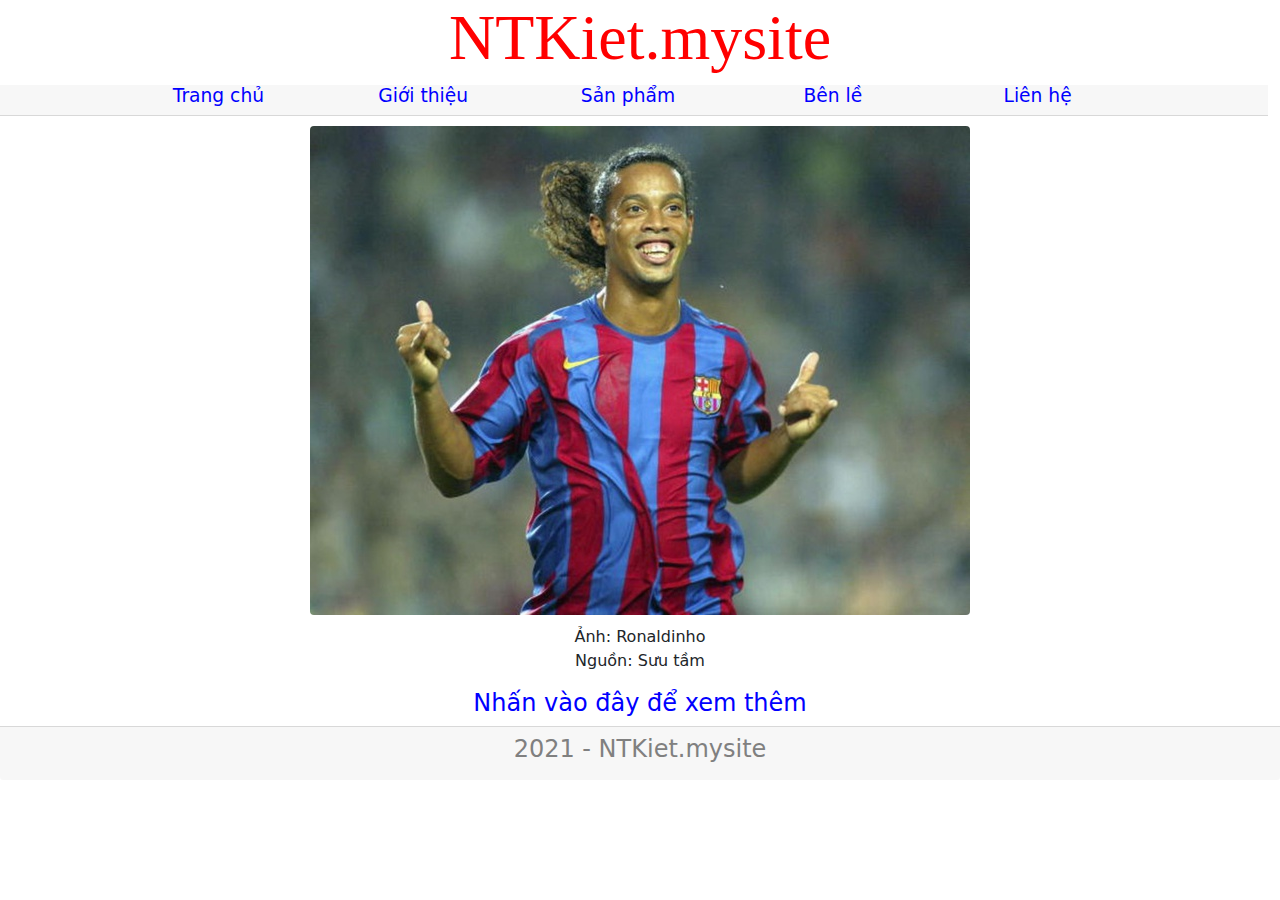
<file: index.html>
<!doctype html>
<html>
<head>
<meta charset="utf-8">
	<meta name="viewport" content="width=device-width, initial-scale=1">
	<link rel="stylesheet" href="css/bootstrap.css">
	<link rel="stylesheet" href="css/style.css">
<title>NTKiet.mysite</title>
</head>

<body>
	<header>
		<div class="header-1">
			<a href="index.html"><h1 class="text-center">NTKiet.mysite</h1></a>
		</div>
		
		<div class="card-header row">
			<div class="col"><a href="index.html"><h4 class="text-center">Trang chủ</h4></a></div>
			<div class="col"><a href="GioiThieu.html"><h4 class="text-center">Giới thiệu</h4></a></div>
			<div class="col"><a href="SanPham.html"><h4 class="text-center">Sản phẩm</h4></a></div>
			<div class="col"><a href="BenLe.html"><h4 class="text-center">Bên lề</h4></a></div>
			<div class="col"><a href="LienHe.html"><h4 class="text-center">Liên hệ</h4></a></div>
		</div>
	</header>
	
	<main>
		<div class="container">
			<div class="text-center">
				<img src="img/Ronaldinho.jpg" class="rounded" alt="Anh-1">
				<p class="text-center">Ảnh: Ronaldinho <br> Nguồn: Sưu tầm</p>
			</div>
			
			<a href="More.html"><h4 class="text-center">Nhấn vào đây để xem thêm</h4></a>
		</div>
	</main>
	
	<footer>
		<div class="card-footer">
			<h2 class="text-center">2021 - NTKiet.mysite</h2>
		</div>
	</footer>
	
<!--	Bootstrap-->
	<script src="js/bootstrap.js"></script>
	<script src="js/bootstrap.bundle.js"></script>
</body>
</html>
</file>
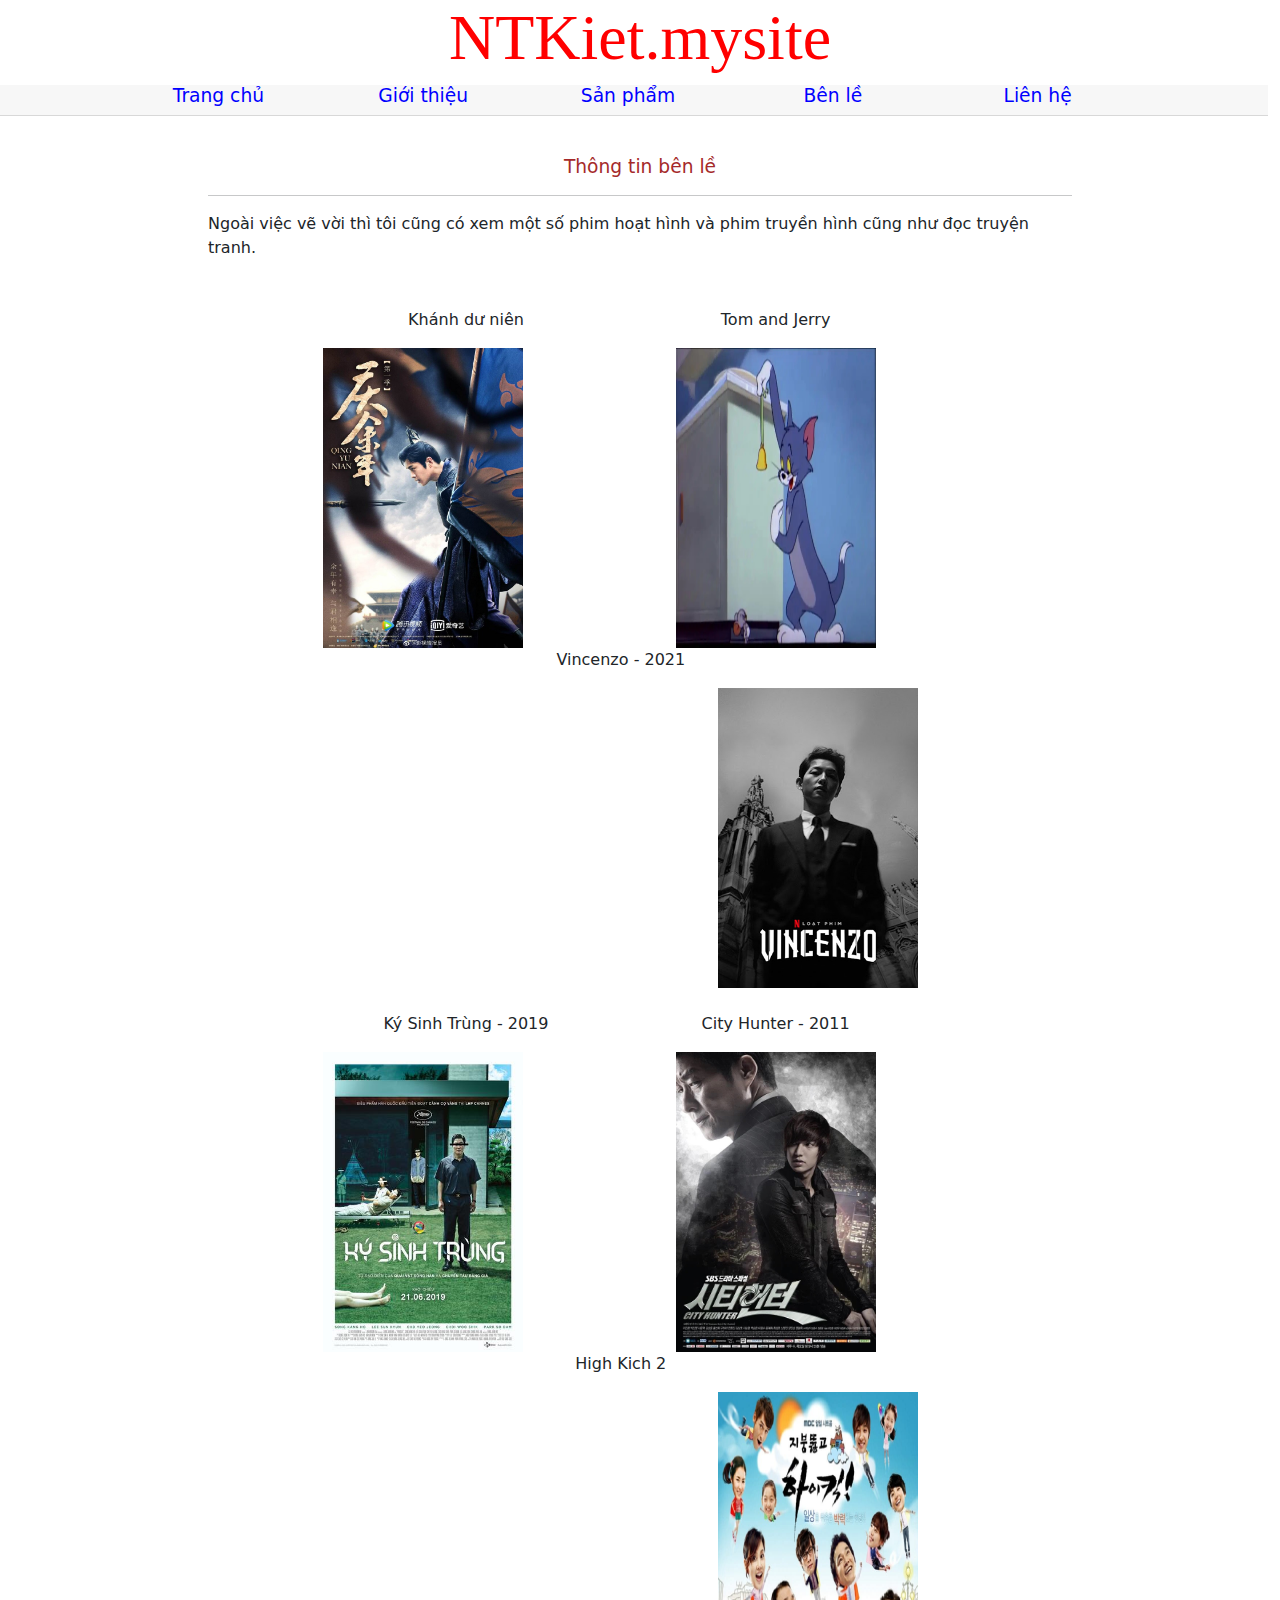
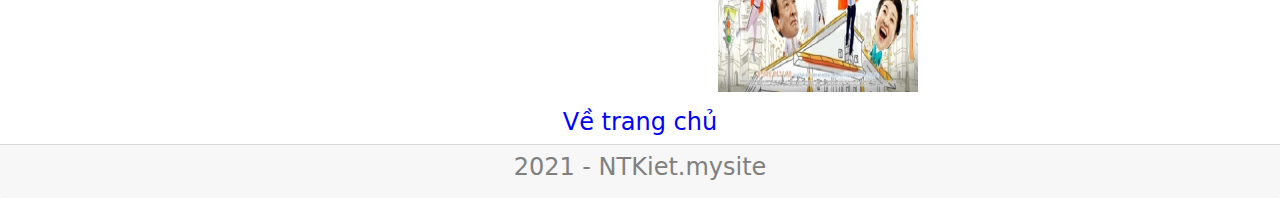
<file: BenLe.html>
<!doctype html>
<html>
<head>
<meta charset="utf-8">
	<meta name="viewport" content="width=device-width, initial-scale=1">
	<link rel="stylesheet" href="css/bootstrap.css">
	<link rel="stylesheet" href="css/benle.css">
<title>Bên lề</title>
</head>

<body>
	<header>
		<div class="header-1">
			<a href="index.html"><h1 class="text-center">NTKiet.mysite</h1></a>
		</div>
		
		<div class="card-header row">
			<div class="col"><a href="index.html"><h4 class="text-center">Trang chủ</h4></a></div>
			<div class="col"><a href="GioiThieu.html"><h4 class="text-center">Giới thiệu</h4></a></div>
			<div class="col"><a href="SanPham.html"><h4 class="text-center">Sản phẩm</h4></a></div>
			<div class="col"><a href="BenLe.html"><h4 class="text-center">Bên lề</h4></a></div>
			<div class="col"><a href="LienHe.html"><h4 class="text-center">Liên hệ</h4></a></div>
		</div>
	</header>
	
	<main>
		<section class="section-1">
			<div class="card-body">
				<br>
				<h5 class="text-center">Thông tin bên lề</h5>
				<hr>
				<p>Ngoài việc vẽ vời thì tôi cũng có xem một số phim hoạt hình và phim truyền hình cũng như đọc truyện tranh.</p>
			</div>
		</section>
			
		<section class="section-2">
			<div class="card-body">
				<div class="container">
					<div class="row">
						<div class="col text-center">
							<p>Khánh dư niên</p>
							<img src="img/KDN-3.jpg" class="float-start" alt="Hinh-1" style="width: 200px">
						</div>
						
						<div class="col text-center">
							<p>Tom and Jerry</p>
							<img src="img/Tom&Jerry-1.jpg" class="mx-auto d-block" alt="Hinh-2" style="width: 200px; height: 300px">
						</div>
						
						<div class="col text-center">
							<p>Vincenzo - 2021</p>
							<img src="img/Vincenzo-2021.jpg" class="float-end" alt="Hinh-3" style="width: 200px; height: 300px">
						</div>
					</div>
					
					<br>
					
					<div class="container-1">
						<div class="row">
							<div class="col text-center">
								<p>Ký Sinh Trùng - 2019</p>
								<img src="img/Parasite-2019.jpg" class="float-start" alt="Hinh-4" style="width: 200px; height: 300px">
							</div>
							
							<div class="col text-center">
								<p>City Hunter - 2011</p>
								<img src="img/CityHunter-2011.jpg" class="mx-auto d-block" alt="Hinh-5" style="width: 200px; height: 300px">
							</div>
							
							<div class="col text-center">
								<p>High Kich 2</p>
								<img src="img/high-kick-2.jpg" class="float-end" alt="Hinh-6" style="width: 200px; height: 300px">
							</div>
						</div>
					</div>
				</div>
			</div>
		</section>
		
		<section class="section-3">
			<a href="index.html"><h4 class="text-center">Về trang chủ</h4></a>
		</section>
	</main>
	
	<footer>
		<div class="card-footer">
			<h2 class="text-center">2021 - NTKiet.mysite</h2>
		</div>
	</footer>
	
	<!--	Bootstrap-->
	<script src="js/bootstrap.js"></script>
	<script src="js/bootstrap.bundle.js"></script>
</body>
</html>
</file>
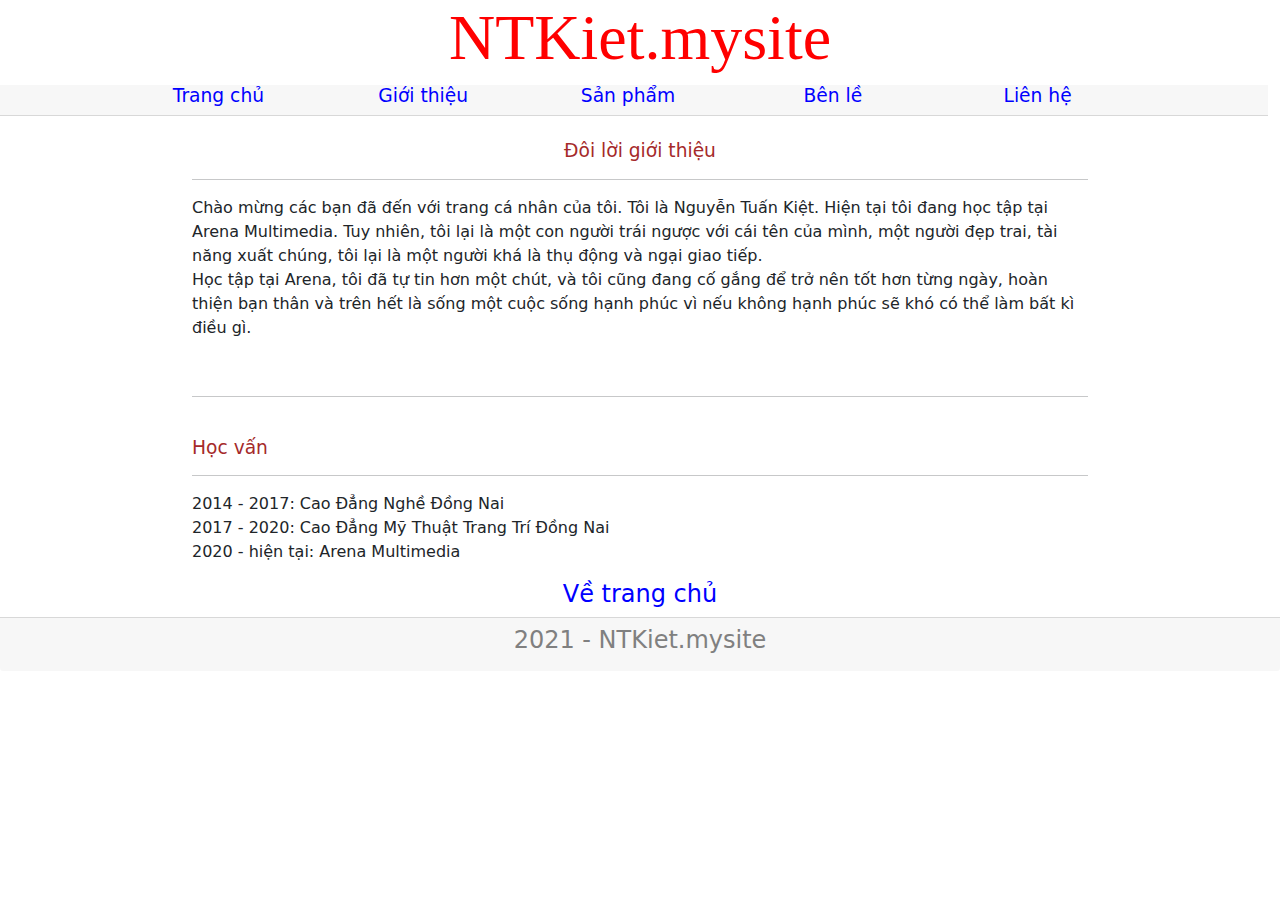
<file: GioiThieu.html>
<!doctype html>
<html>
<head>
<meta charset="utf-8">
	<meta name="viewport" content="width=device-width, initial-scale=1">
	<link rel="stylesheet" href="css/bootstrap.css">
	<link rel="stylesheet" href="css/gioithieu.css">
<title>Giới thiệu</title>
</head>

<body>
	<header>
		<div class="header-1">
			<a href="index.html"><h1 class="text-center">NTKiet.mysite</h1></a>
		</div>
		
		<div class="card-header row">
			<div class="col"><a href="index.html"><h4 class="text-center">Trang chủ</h4></a></div>
			<div class="col"><a href="GioiThieu.html"><h4 class="text-center">Giới thiệu</h4></a></div>
			<div class="col"><a href="SanPham.html"><h4 class="text-center">Sản phẩm</h4></a></div>
			<div class="col"><a href="BenLe.html"><h4 class="text-center">Bên lề</h4></a></div>
			<div class="col"><a href="LienHe.html"><h4 class="text-center">Liên hệ</h4></a></div>
		</div>
	</header>
	
	<main>
		<section class="section-1">
			<div class="card-body">
				<br>
				<h5 class="text-center">Đôi lời giới thiệu</h5>
				<hr>
				<p>Chào mừng các bạn đã đến với trang cá nhân của tôi. Tôi là Nguyễn Tuấn Kiệt. Hiện tại tôi đang học tập tại Arena Multimedia. Tuy nhiên, tôi lại là một con người trái ngược với cái tên của mình, một người đẹp trai, tài năng xuất chúng, tôi lại là một người khá là thụ động và ngại giao tiếp.
				<br>
				Học tập tại Arena, tôi đã tự tin hơn một chút, và tôi cũng đang cố gắng để trở nên tốt hơn từng ngày, hoàn thiện bạn thân và trên hết là sống một cuộc sống hạnh phúc vì nếu không hạnh phúc sẽ khó có thể làm bất kì điều gì.</p>
				<br>
				<hr>
				<br>
				<h5>Học vấn</h5>
				<hr>
				<p>2014 - 2017: Cao Đẳng Nghề Đồng Nai
				<br>2017 - 2020: Cao Đẳng Mỹ Thuật Trang Trí Đồng Nai
				<br>2020 - hiện tại: Arena Multimedia</p>
			</div>
		</section>
		
		<section class="section-2">
			<a href="index.html"><h4 class="text-center">Về trang chủ</h4></a>
		</section>
	</main>
	
	<footer>
		<div class="card-footer">
			<h2 class="text-center">2021 - NTKiet.mysite</h2>
		</div>
	</footer>
	
<!--	Bootstrap-->
	<script src="js/bootstrap.js"></script>
	<script src="js/bootstrap.bundle.js"></script>
</body>
</html>
</file>
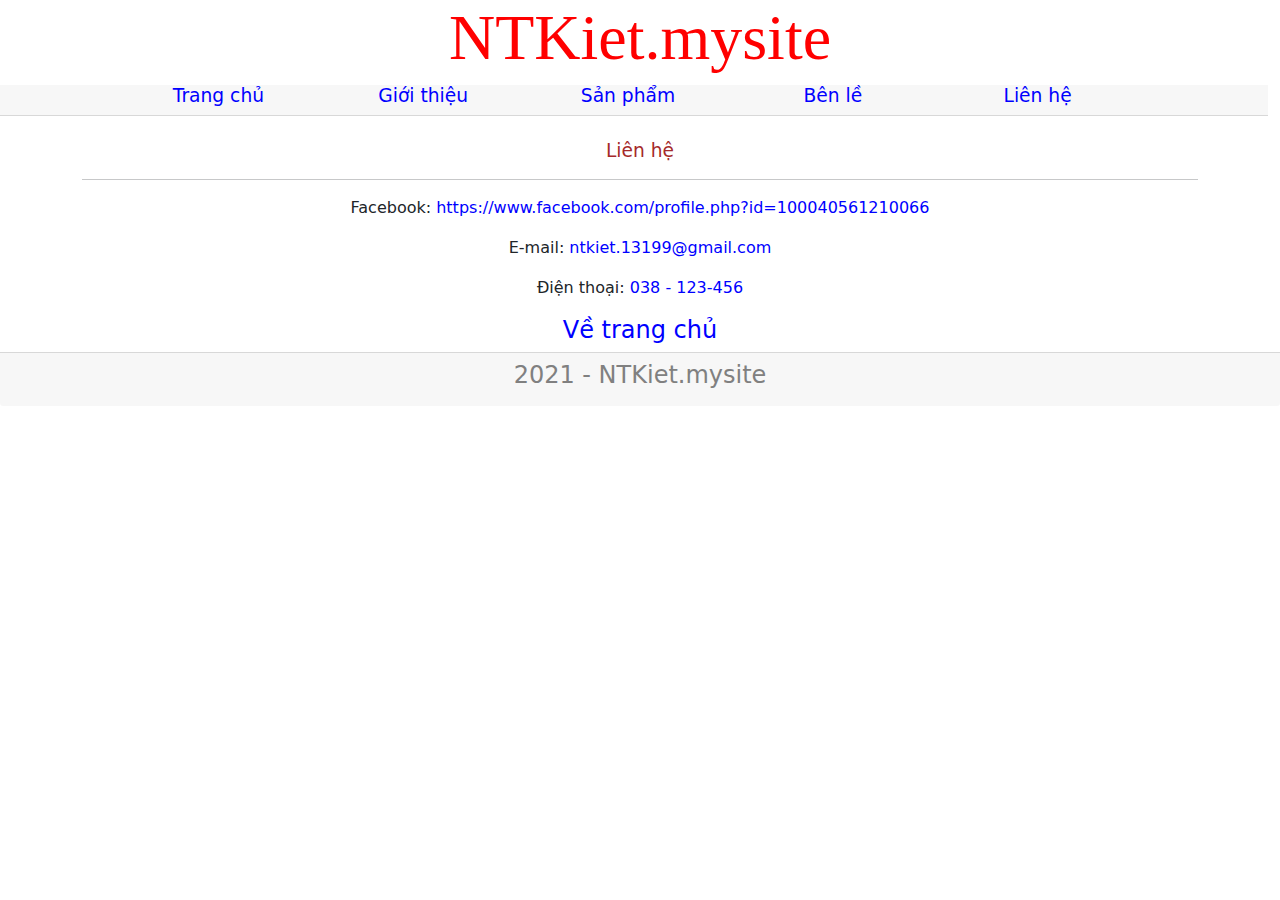
<file: LienHe.html>
<!doctype html>
<html>
<head>
<meta charset="utf-8">
	<meta name="viewport" content="width=device-width, initial-scale=1">
	<link rel="stylesheet" href="css/bootstrap.css">
	<link rel="stylesheet" href="css/lienhe.css">
<title>Liên hệ</title>
</head>

<body>
	<header>
		<div class="header-1">
			<a href="index.html"><h1 class="text-center">NTKiet.mysite</h1></a>
		</div>
		
		<div class="card-header row">
			<div class="col"><a href="index.html"><h4 class="text-center">Trang chủ</h4></a></div>
			<div class="col"><a href="GioiThieu.html"><h4 class="text-center">Giới thiệu</h4></a></div>
			<div class="col"><a href="SanPham.html"><h4 class="text-center">Sản phẩm</h4></a></div>
			<div class="col"><a href="BenLe.html"><h4 class="text-center">Bên lề</h4></a></div>
			<div class="col"><a href="LienHe.html"><h4 class="text-center">Liên hệ</h4></a></div>
		</div>
	</header>
	
	<main>
		<section class="section-1">
			<div class="container">
				<br>
				<h5 class="text-center">Liên hệ</h5>
				<hr>
				<div class="text-center">
					<p>Facebook: <a href="https://www.facebook.com/profile.php?id=100040561210066">https://www.facebook.com/profile.php?id=100040561210066</a></p>
					<p>E-mail: <a href="ntkiet.13199@gmail.com">ntkiet.13199@gmail.com</a></p>
					<p>Điện thoại: <a href="#">038 - 123-456</a></p>
				</div>
			</div>
			
			<section class="section-2">
				<a href="index.html"><h4 class="text-center">Về trang chủ</h4></a>
			</section>
		</section>
	</main>
	
	<footer>
		<div class="card-footer">
			<h2 class="text-center">2021 - NTKiet.mysite</h2>
		</div>
	</footer>
	
	<!--	Bootstrap-->
	<script src="js/bootstrap.js"></script>
	<script src="js/bootstrap.bundle.js"></script>
</body>
</html>
</file>
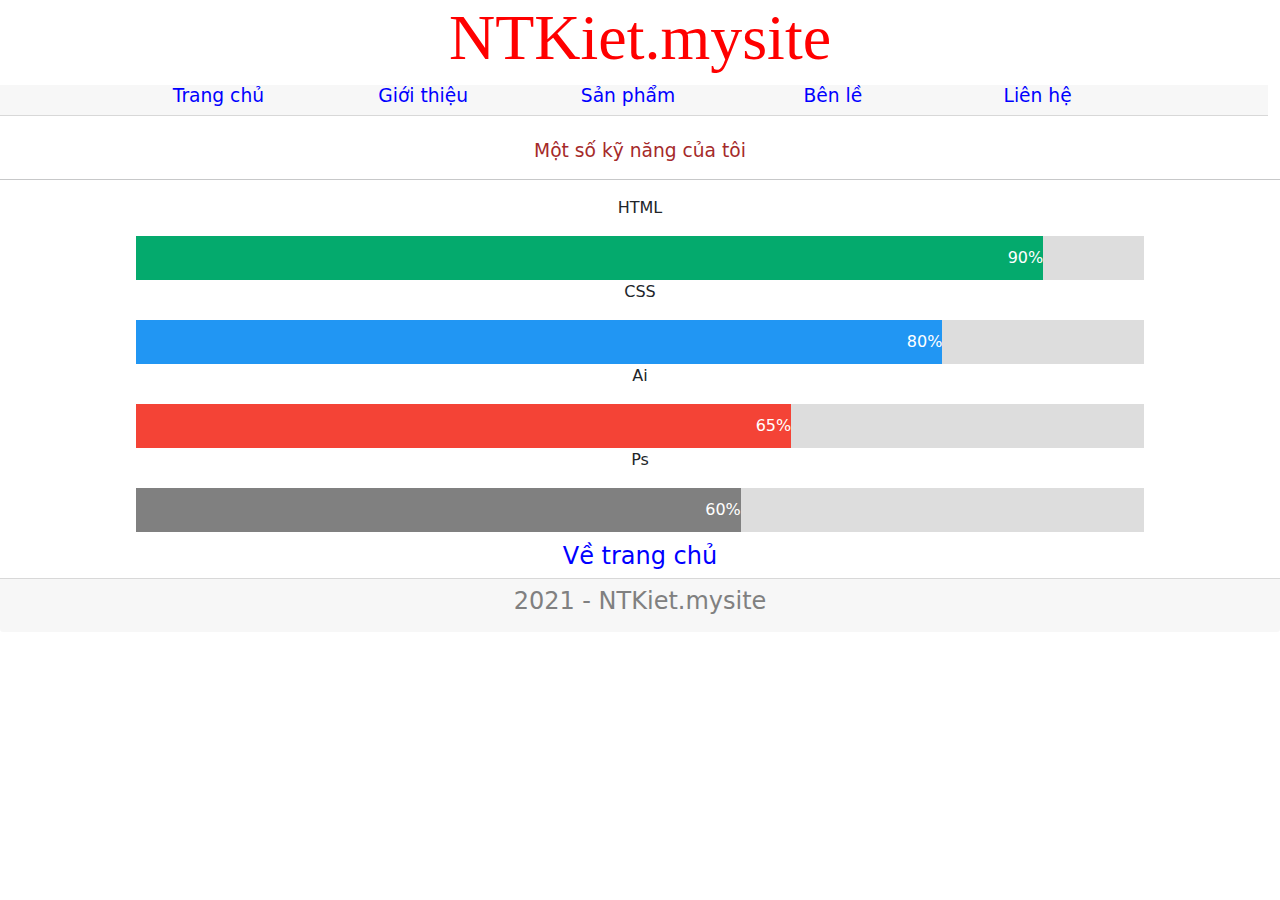
<file: More.html>
<!doctype html>
<html>
<head>
<meta charset="utf-8">
	<meta name="viewport" content="width=device-width, initial-scale=1">
	<link rel="stylesheet" href="css/bootstrap.css">
	<link rel="stylesheet" href="css/more.css">
<title>Thông tin thêm</title>
</head>

<body>
	<header>
		<div class="header-1">
			<a href="index.html"><h1 class="text-center">NTKiet.mysite</h1></a>
		</div>
		
		<div class="card-header row">
			<div class="col"><a href="index.html"><h4 class="text-center">Trang chủ</h4></a></div>
			<div class="col"><a href="GioiThieu.html"><h4 class="text-center">Giới thiệu</h4></a></div>
			<div class="col"><a href="SanPham.html"><h4 class="text-center">Sản phẩm</h4></a></div>
			<div class="col"><a href="BenLe.html"><h4 class="text-center">Bên lề</h4></a></div>
			<div class="col"><a href="LienHe.html"><h4 class="text-center">Liên hệ</h4></a></div>
		</div>
	</header>
	
	<main>
		<section class="section-1">
			<br>
			<h5 class="text-center">Một số kỹ năng của tôi</h5>
			<hr>
		</section>
		
		<section class="section-2">
			<p class="text-center">HTML</p>
			<div class="container-1">
  				<div class="skills html">90%</div>
			</div>

			<p class="text-center">CSS</p>
			<div class="container-1">
  				<div class="skills css">80%</div>
			</div>

			<p class="text-center">Ai</p>
			<div class="container-1">
  				<div class="skills ai">65%</div>
			</div>

			<p class="text-center">Ps</p>
			<div class="container-1">
  				<div class="skills ps">60%</div>
			</div>
		</section>
		
		<section class="section-3">
			<a href="index.html"><h4 class="text-center">Về trang chủ</h4></a>
		</section>
	</main>
	
	<footer>
		<div class="card-footer">
			<h2 class="text-center">2021 - NTKiet.mysite</h2>
		</div>
	</footer>
	
	<!--	Bootstrap-->
	<script src="js/bootstrap.js"></script>
	<script src="js/bootstrap.bundle.js"></script>
</body>
</html>
</file>
<file: css/style.css>
@charset "utf-8";
/* CSS Document */
*{
	margin: 0;
	padding: 0;
}

.row{
	width: 80%;
	padding: 0 10%;
}

.header-1 a{
	text-decoration: none;
	color: red;
}

.header-1 h1{
	font-size: 48pt;
	font-family: "Arial Black", "sans-serif";
}

.card-header{
	width: 100%;
}

.col a{
	text-decoration: none;
	color: blue;
}

.col a:hover{
	text-decoration: none;
	color: darkgray;
}

.col h4{
	font-size: 14pt;
}

.container a{
	text-decoration: none;
	color: blue;
}

.container a:hover{
	text-decoration: none;
	color: darkgray;
}

.card-footer h2{
	color: gray;
	font-size: 18pt;
}

.container .rounded{
	margin: 10px;
}

main h5{
	font-size: 14pt;
}

main p{
	font-size: 12pt;
}
</file>
<file: css/benle.css>
@charset "utf-8";
/* CSS Document */

*{
	margin: 0;
	padding: 0;
}

.row{
	width: 80%;
	padding: 0 10%;
}

.header-1 a{
	text-decoration: none;
	color: red;
}

.header-1 h1{
	font-size: 48pt;
	font-family: "Arial Black", "sans-serif";
}

.card-header{
	width: 100%;
}

.col a{
	text-decoration: none;
	color: blue;
}

.col a:hover{
	text-decoration: none;
	color: darkgray;
}

.col h4{
	font-size: 14pt;
}

.container a{
	text-decoration: none;
	color: blue;
}

.container a:hover{
	text-decoration: none;
	color: darkgray;
}

.card-footer h2{
	color: gray;
	font-size: 18pt;
}

.section-1{
	width: 100%;
	padding: 0 15%;
}

main h5{
	font-size: 14pt;
}

main p{
	font-size: 12pt;
}

.section-1 h5{
	color: brown;
}

.section-2{
	margin-left: 15%;
}

.section-3 a{
	text-decoration: none;
	color: blue;
}

.section-3 a:hover{
	text-decoration: none;
	color: darkgray;
}
</file>
<file: css/gioithieu.css>
@charset "utf-8";
/* CSS Document */

*{margin: 0;
padding: 0;
}

.row{
	width: 80%;
	padding: 0 10%;
}

.header-1 a{
	text-decoration: none;
	color: red;
}

.header-1 h1{
	font-size: 48pt;
	font-family: "Arial Black", "sans-serif";
}

.card-header{
	width: 100%;
}

.col a{
	text-decoration: none;
	color: blue;
}

.col a:hover{
	text-decoration: none;
	color: darkgray;
}

.col h4{
	font-size: 14pt;
}

.card-footer h2{
	color: gray;
	font-size: 18pt;
}

.section-1 .card-body{
	width: 100%;
	padding: 0 15%;
}

.section-1 h5{
	color: brown;
}

.section-2 a{
	text-decoration: none;
	color: blue;
}

.section-2 a:hover{
	text-decoration: none;
	color: darkgray;
}

main h5{
	font-size: 14pt;
}

main p{
	font-size: 12pt;
}
</file>
<file: css/lienhe.css>
@charset "utf-8";
/* CSS Document */

/* CSS Document */
*{
	margin: 0;
	padding: 0;
}

.row{
	width: 80%;
	padding: 0 10%;
}

.header-1 a{
	text-decoration: none;
	color: red;
}

.header-1 h1{
	font-size: 48pt;
	font-family: "Arial Black", "sans-serif";
}

.card-header{
	width: 100%;
}

.col a{
	text-decoration: none;
	color: blue;
}

.col a:hover{
	text-decoration: none;
	color: darkgray;
}

.col h4{
	font-size: 14pt;
}

.container a{
	text-decoration: none;
	color: blue;
}

.container a:hover{
	text-decoration: none;
	color: darkgray;
}

.card-footer h2{
	color: gray;
	font-size: 18pt;
}

main h5{
	font-size: 14pt;
}

main p{
	font-size: 12pt;
}

.section-2 a{
	text-decoration: none;
	color: blue;
}

.section-2 a:hover{
	text-decoration: none;
	color: darkgray;
}

.section-1 h5{
	color: brown;
}
</file>
<file: css/more.css>
@charset "utf-8";
/* CSS Document */

*{
	margin: 0;
	padding: 0;
}

.row{
	width: 80%;
	padding: 0 10%;
}

.header-1 a{
	text-decoration: none;
	color: red;
}

.header-1 h1{
	font-size: 48pt;
	font-family: "Arial Black", "sans-serif";
}

.card-header{
	width: 100%;
}

.col a{
	text-decoration: none;
	color: blue;
}

.col a:hover{
	text-decoration: none;
	color: darkgray;
}

.col h4{
	font-size: 14pt;
}

.container a{
	text-decoration: none;
	color: blue;
}

.container a:hover{
	text-decoration: none;
	color: darkgray;
}

.card-footer h2{
	color: gray;
	font-size: 18pt;
}

main h5{
	font-size: 14pt;
}

main p{
	font-size: 12pt;
}

* {box-sizing: border-box}

.container-1 {
  width: 80%;
  background-color: #ddd;
	margin: 0 10%;
}

.skills {
  text-align: right;
  padding-top: 10px;
  padding-bottom: 10px;
  color: white;
}

.html {width: 90%; background-color: #04AA6D;}
.css {width: 80%; background-color: #2196F3;}
.ai {width: 65%; background-color: #f44336;}
.ps {width: 60%; background-color: #808080;}

.section-3 a{
	text-decoration: none;
	color: blue;
}

.section-3 a:hover{
	text-decoration: none;
	color: darkgray;
}

.section-2{
	margin: 10px;
}

.section-1 h5{
	color: brown;
}
</file>
